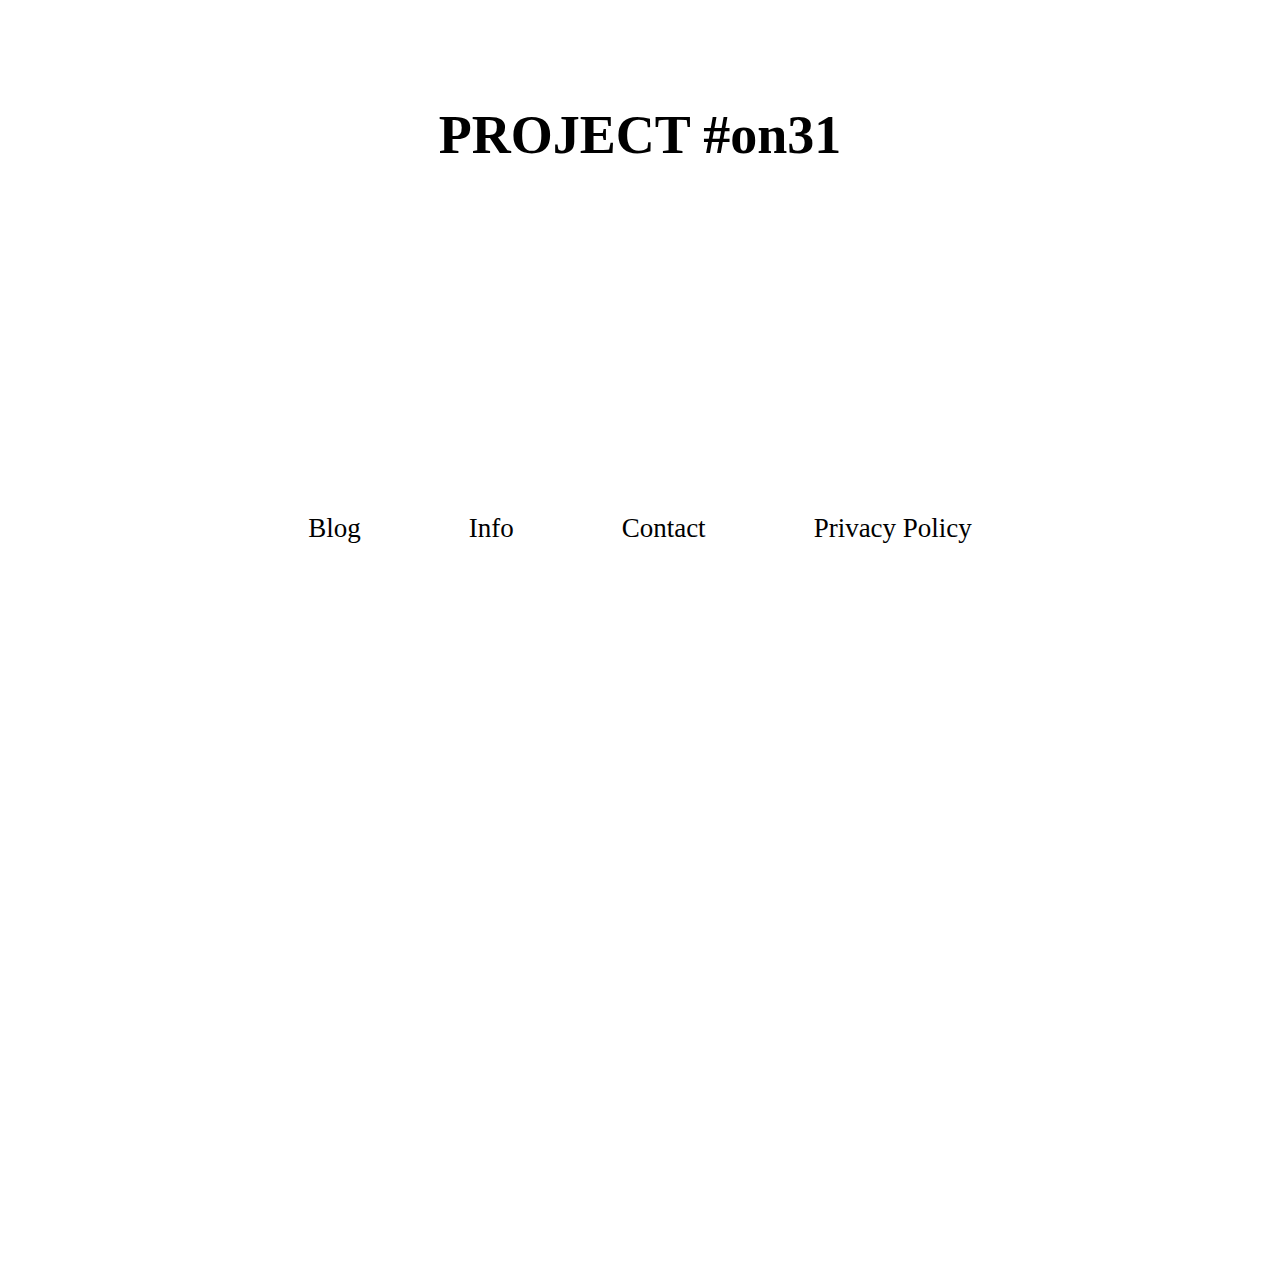
<file: index.html>
<!DOCTYPE html>
<html>
  <head>
<link href="stylish.css" rel="stylesheet">
    <title>WELCOME</title>
  </head>
  <body>
     <center>
    <div id="headline">
        <h1>PROJECT #on31</h1>
    </div>
<div id="all">
<ul id="list">
    <li><a href="blog.html">Blog</a></li>
    <li><a href="info.html">Info</a></li>
    <li><a href="contact.html">Contact</a></li>
    <li><a href="pp.html">Privacy Policy</a></li>
</ul>
</div>
<iframe data-aa="1527410" src="//ad.a-ads.com/1527410?size=728x90" scrolling="no" style="width:728px; height:90px; border:0px; padding:0; overflow:hidden" allowtransparency="true"></iframe><br>
    </center>
  </body>
</html>
</file>
<file: stylish.css>
*{
    box-sizing: border-box;
    padding: 0;
    margin: 0;
}

body {
    background-color: white;

}
#headline {
    display: flex;
    align-items: center;
    justify-content: center;
    height: 30vh;
}

h1 {
    font-size: 6vmin;
    text-align: center;
    color: black;
}

#all {
    display: flex;
    align-items: center;
    justify-content: center;
    height: 100vh;
}

ul {
    display: flex;
    width: 70vw;
    list-style: none;
    justify-content: center;
    margin-bottom: 30%;
    transition: .3s;
}

li{
    text-align: center;
    margin: 4vmin;

    transition: 1s;
}
li a {
    padding: 2vmin 2vmin;
    font-size: 3vmin;
    text-decoration: none;
    color: black;
    display : block;
}

ul:hover{
    transform: scale(1.2);
    transition: .5s;
}

li a:hover{
    background-color:rgb(255, 128, 150);
    transition: .5s;
}
</file>
